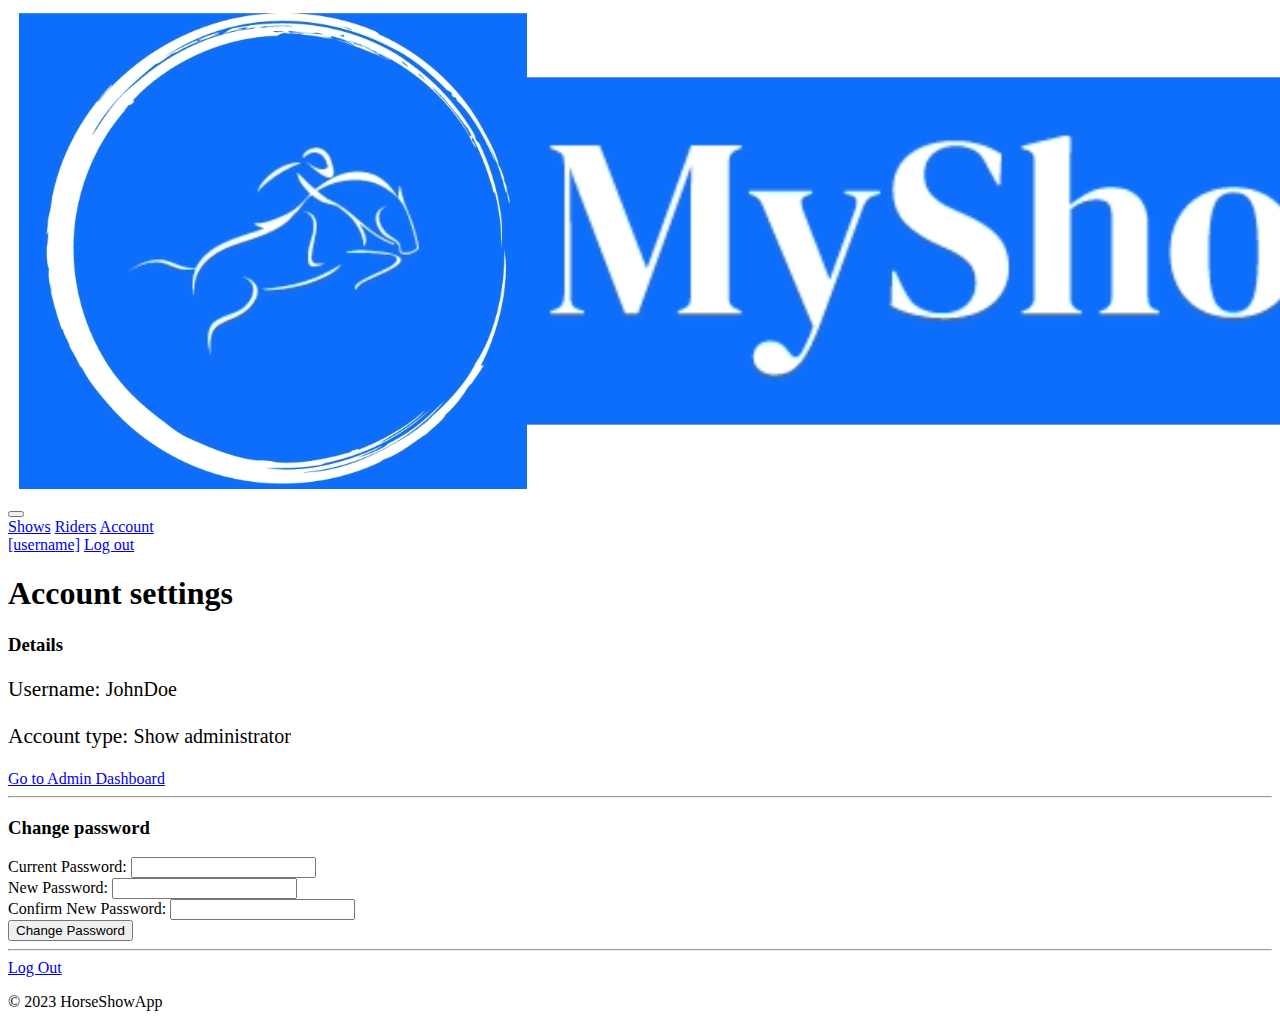
<file: account.html>
<!DOCTYPE html>
<html lang="en">
<head>
    <meta charset="utf-8">
    <meta name="viewport" content="width=device-width, initial-scale=1">
    <title>Account Settings - MyShowPro</title>
    <link href="https://cdn.jsdelivr.net/npm/bootstrap@5.3.2/dist/css/bootstrap.min.css" rel="stylesheet" integrity="sha384-T3c6CoIi6uLrA9TneNEoa7RxnatzjcDSCmG1MXxSR1GAsXEV/Dwwykc2MPK8M2HN" crossorigin="anonymous">
    <link rel="stylesheet" href="https://cdn.jsdelivr.net/npm/bootstrap-icons@1.5.0/font/bootstrap-icons.css">
    <link rel="icon" href="img/circle_w_horse.png">
</head>
<body class="bg-dark text-light">
    <script src="https://cdn.jsdelivr.net/npm/bootstrap@5.3.2/dist/js/bootstrap.bundle.min.js" integrity="sha384-C6RzsynM9kWDrMNeT87bh95OGNyZPhcTNXj1NW7RuBCsyN/o0jlpcV8Qyq46cDfL" crossorigin="anonymous"></script>

    <nav class="navbar navbar-expand-sm sticky-top bg-primary">
        <div class="container-fluid">
            <a class="navbar-brand text-light" href="index.html" style="width: 175px;">
                <img class="img-fluid" src="img/banner_w_logo.png" alt="MyShowPro logo">
            </a>
            <button class="navbar-toggler" type="button" data-bs-toggle="collapse" data-bs-target="#navbarNav">
                <span class="navbar-toggler-icon"></span>
            </button>
            <div class="collapse navbar-collapse" id="navbarNav">
                <div class="navbar-nav">
                    <a class="btn btn-primary text-light" href="shows.html">Shows</a>
                    <a class="btn btn-primary text-light" href="riders.html">Riders</a>
                    <a class="btn btn-primary text-light active" href="#">Account</a>
                </div>
            </div>
            <a href="account.html" class="btn btn-primary text-light">[username]</a>
            <a href="index.html" class="btn btn-light text-primary">Log out</a>
        </div>
    </nav>

    <div class="container-fluid p-5 bg-dark text-center text-bg-primary">
        <h1 class="fw-bold">Account settings</h1>
    </div>

    <!-- Content -->
    <div class="container mt-4">
        <div class="container w-75">
            <h3 class="fw-bold">Details</h3>
            <div class="mb-3">
                <p style="font-size: 16pt;">Username: <span style="font-size: 15pt;">JohnDoe</span></p>
            </div>
            <div class="mb-3">
                <p style="font-size: 16pt;">Account type: <span style="font-size: 15pt;">Show administrator</span></p>
            </div>
            <a href="admin.html" class="btn btn-primary text-light">Go to Admin Dashboard</a>
            <hr>
            <h3 class="fw-bold">Change password</h3>
            <div class="mb-3">
                <label for="currentPassword" class="form-label ">Current Password:</label>
                <input type="password" class="form-control" id="currentPassword">
            </div>
            <div class="mb-3">
                <label for="newPassword" class="form-label">New Password:</label>
                <input type="password" class="form-control" id="newPassword">
            </div>
            <div class="mb-3">
                <label for="confirmPassword" class="form-label">Confirm New Password:</label>
                <input type="password" class="form-control" id="confirmPassword">
            </div>
            <button type="submit" class="btn btn-primary">Change Password</button>
            <hr>
            <div class="text-center">
                <a href="index.html" class="btn btn-danger w-100">Log Out</a>
            </div>
        </div>
    </div>

    <footer class="bg-dark text-white py-3 text-center">
        <div class="container">
            <p>&copy; 2023 HorseShowApp</p>
        </div>
    </footer>

</body>
</html>
</file>
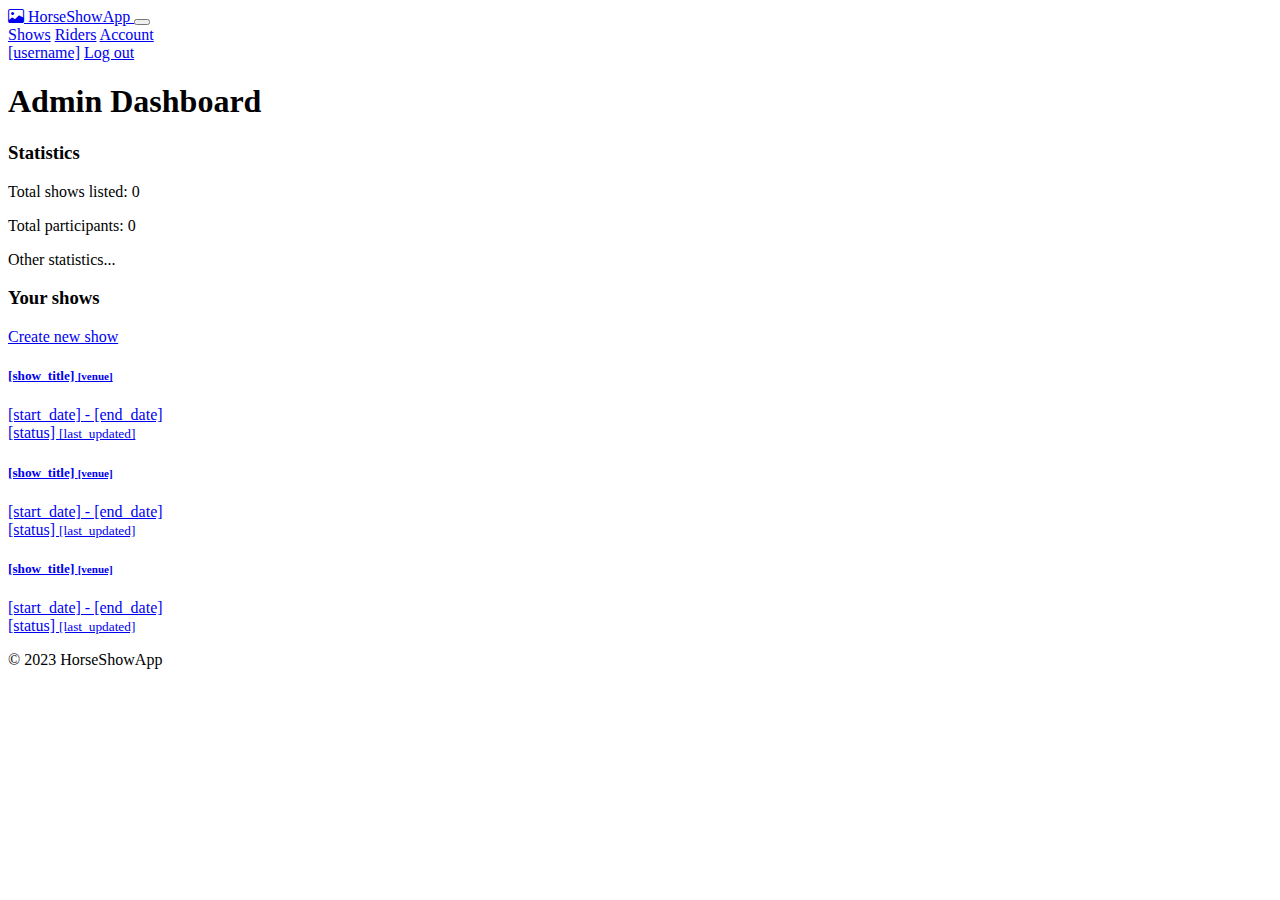
<file: admin.html>
<!DOCTYPE html>
<html lang="en">
<head>
    <meta charset="utf-8">
    <meta name="viewport" content="width=device-width, initial-scale=1">
    <title>Admin Dashboard - MyShowPro</title>
    <link href="https://cdn.jsdelivr.net/npm/bootstrap@5.3.2/dist/css/bootstrap.min.css" rel="stylesheet" integrity="sha384-T3c6CoIi6uLrA9TneNEoa7RxnatzjcDSCmG1MXxSR1GAsXEV/Dwwykc2MPK8M2HN" crossorigin="anonymous">
    <link rel="stylesheet" href="https://cdn.jsdelivr.net/npm/bootstrap-icons@1.5.0/font/bootstrap-icons.css">
    <link rel="icon" href="img/circle_w_horse.png">
</head>
<body class="bg-dark">
    <script src="https://cdn.jsdelivr.net/npm/bootstrap@5.3.2/dist/js/bootstrap.bundle.min.js" integrity="sha384-C6RzsynM9kWDrMNeT87bh95OGNyZPhcTNXj1NW7RuBCsyN/o0jlpcV8Qyq46cDfL" crossorigin="anonymous"></script>
    
    <nav class="navbar navbar-expand-sm sticky-top bg-primary">
        <div class="container-fluid">
            <a class="navbar-brand text-light" href="index.html">
                <i class="bi-image d-inline-block align-text-top"> </i>
                HorseShowApp
            </a>
            <button class="navbar-toggler" type="button" data-bs-toggle="collapse" data-bs-target="#navbarNav">
                <span class="navbar-toggler-icon"></span>
            </button>
            <div class="collapse navbar-collapse" id="navbarNav">
                <div class="navbar-nav">
                    <a class="nav-link text-light" href="shows.html">Shows</a>
                    <a class="nav-link text-light" href="riders.html">Riders</a>
                    <a class="nav-link text-light" href="account.html">Account</a>
                </div>
            </div>
            <a href="account.html" class="btn btn-primary text-light">[username]</a>
            <a href="index.html" class="btn btn-light text-primary">Log out</a>
        </div>
    </nav>

    <div class="container-fluid p-5 bg-dark text-center text-bg-primary">
        <h1 class="fw-bold">Admin Dashboard</h1>
    </div>

    <div class="container w-75 p-0 text-light">
        <h3>Statistics</h3>
        <p>Total shows listed: 0</p>
        <p>Total participants: 0</p>
        <p>Other statistics...</p>
    </div>

    <div class="container w-75 p-0 pb-1">
        <div class="row">
            <div class="col text-light align-self-center"><h3>Your shows</h3></div>
            <div class="col">
                <a href="new_show.html" class="btn btn-primary text-light float-end">Create new show</a>
            </div>
        </div>
    </div>
    <div class="row justify-content-center mb-2">
        <div class="card w-75 bg-secondary p-0">
            <a href="show_details.html" class="link-underline link-underline-opacity-0">
                <div class="card-body text-light">
                    <h5 class="card-title" style="font-weight: bold;">
                        [show_title]
                        <small class="text-light opacity-75">[venue]</small>
                    </h5>
                    <p class="card-text">
                        [start_date] - [end_date]<br>
                        [status]
                        <small class="text-light opacity-75">[last_updated]</small>
                    </p>
                </div>
            </a>
        </div>
    </div>
    <div class="row justify-content-center mb-2">
        <div class="card w-75 bg-secondary p-0">
            <a href="show_details.html" class="link-underline link-underline-opacity-0">
                <div class="card-body text-light">
                    <h5 class="card-title" style="font-weight: bold;">
                        [show_title]
                        <small class="text-light opacity-75">[venue]</small>
                    </h5>
                    <p class="card-text">
                        [start_date] - [end_date]<br>
                        [status]
                        <small class="text-light opacity-75">[last_updated]</small>
                    </p>
                </div>
            </a>
        </div>
    </div>
    <div class="row justify-content-center mb-2">
        <div class="card w-75 bg-secondary p-0">
            <a href="show_details.html" class="link-underline link-underline-opacity-0">
                <div class="card-body text-light">
                    <h5 class="card-title" style="font-weight: bold;">
                        [show_title]
                        <small class="text-light opacity-75">[venue]</small>
                    </h5>
                    <p class="card-text">
                        [start_date] - [end_date]<br>
                        [status]
                        <small class="text-light opacity-75">[last_updated]</small>
                    </p>
                </div>
            </a>
        </div>
    </div>

    <footer class="bg-dark text-white py-3 text-center">
        <div class="container">
            <p>&copy; 2023 HorseShowApp</p>
        </div>
    </footer>
</body>
</html>
</file>
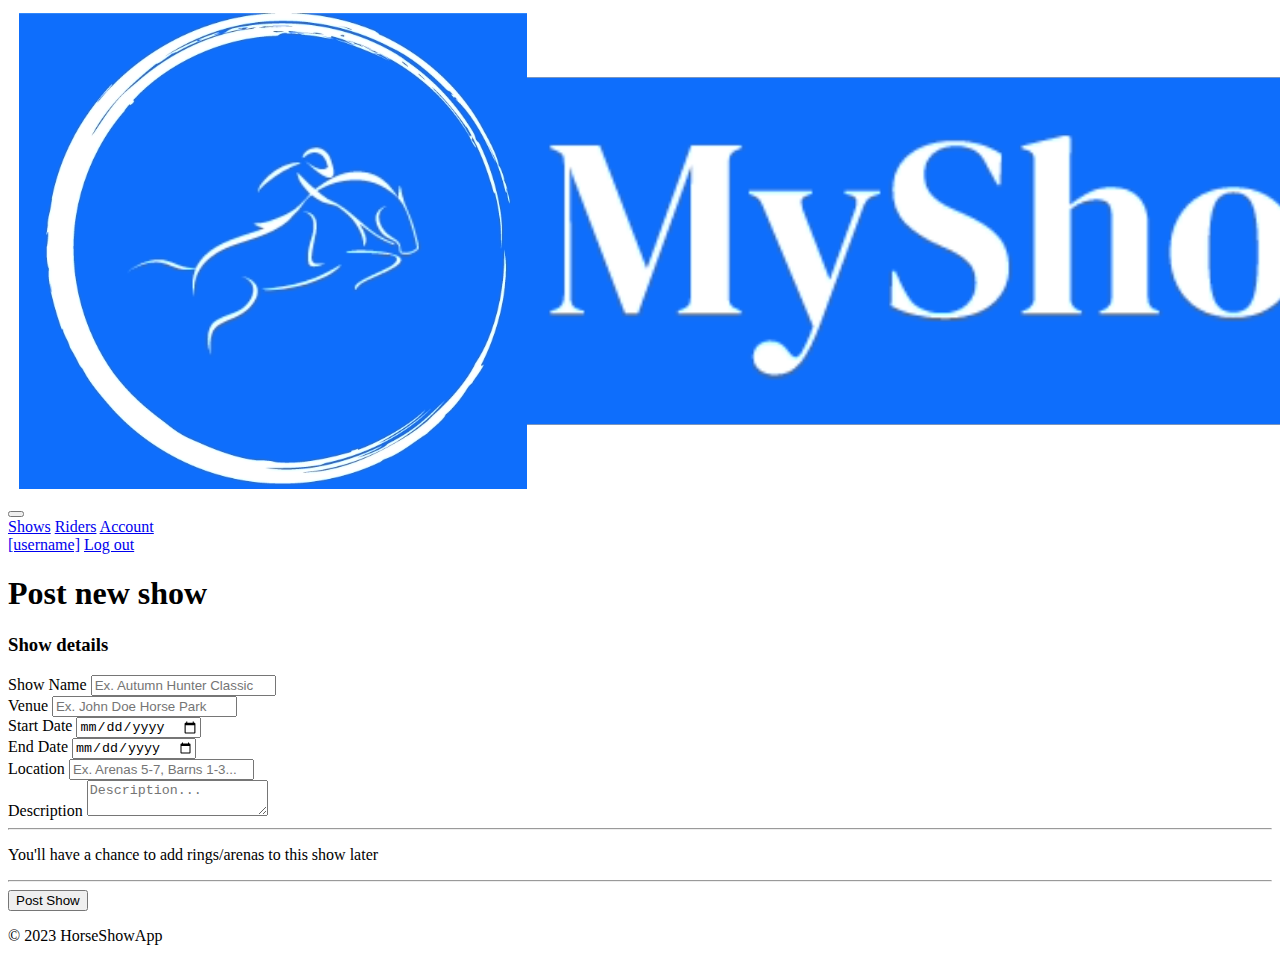
<file: new_show.html>
<!DOCTYPE html>
<html lang="en">
<head>
    <meta charset="utf-8">
    <meta name="viewport" content="width=device-width, initial-scale=1">
    <title>Post New Show - MyShowPro</title>
    <link href="https://cdn.jsdelivr.net/npm/bootstrap@5.3.2/dist/css/bootstrap.min.css" rel="stylesheet" integrity="sha384-T3c6CoIi6uLrA9TneNEoa7RxnatzjcDSCmG1MXxSR1GAsXEV/Dwwykc2MPK8M2HN" crossorigin="anonymous">
    <link rel="stylesheet" href="https://cdn.jsdelivr.net/npm/bootstrap-icons@1.5.0/font/bootstrap-icons.css">
    <script src="js/addShow.js" defer></script>
    <link rel="icon" href="img/circle_w_horse.png">
</head>
<body class="bg-dark text-light">
    <script src="https://cdn.jsdelivr.net/npm/bootstrap@5.3.2/dist/js/bootstrap.bundle.min.js" integrity="sha384-C6RzsynM9kWDrMNeT87bh95OGNyZPhcTNXj1NW7RuBCsyN/o0jlpcV8Qyq46cDfL" crossorigin="anonymous"></script>

    <nav class="navbar navbar-expand-sm sticky-top bg-primary">
        <div class="container-fluid">
            <a class="navbar-brand text-light" href="index.html" style="width: 175px;">
                <img class="img-fluid" src="img/banner_w_logo.png" alt="MyShowPro logo">
            </a>
            <button class="navbar-toggler" type="button" data-bs-toggle="collapse" data-bs-target="#navbarNav">
                <span class="navbar-toggler-icon"></span>
            </button>
            <div class="collapse navbar-collapse" id="navbarNav">
                <div class="navbar-nav">
                    <a class="btn btn-primary text-light" href="shows.html">Shows</a>
                    <a class="btn btn-primary text-light" href="riders.html">Riders</a>
                    <a class="btn btn-primary text-light active" href="account.html">Account</a>
                </div>
            </div>
            <a href="account.html" class="btn btn-primary text-light">[username]</a>
            <a href="index.html" class="btn btn-light text-primary">Log out</a>
        </div>
    </nav>

    <div class="container-fluid p-5 bg-dark text-center text-bg-primary">
        <h1 class="fw-bold">Post new show</h1>
    </div>

    <!-- Content -->
    <div class="container mt-4">
        <div class="container w-75">
            <h3 class="fw-bold">Show details</h3>
            <form id="showForm" method="post" action="http://10.16.14.104/~nathan/data-service/add-show.php">
                <div class="mb-3">
                    <label for="title" class="form-label">Show Name</label>
                    <input type="text" class="form-control" id="title" name="title" placeholder="Ex. Autumn Hunter Classic">
                </div>
                <div class="mb-3">
                    <label for="venue" class="form-label">Venue</label>
                    <input type="text" class="form-control" id="venue" name="venue" placeholder="Ex. John Doe Horse Park">
                </div>
                <div class="row">
                    <div class="col mb-3">
                        <label for="startDate" class="form-label">Start Date</label>
                        <input type="date" class="form-control" id="startDate" name="startDate">
                    </div>
                    <div class="col mb-3">
                        <label for="endDate" class="form-label">End Date</label>
                        <input type="date" class="form-control" id="endDate" name="endDate">
                    </div>
                </div>
                <div class="mb-3">
                    <label for="location" class="form-label">Location</label>
                    <input type="text" class="form-control" id="location" name="location" placeholder="Ex. Arenas 5-7, Barns 1-3...">
                </div>
                <div class="mb-3">
                    <label for="description" class="form-label">Description</label>
                    <!-- <input type="text" class="form-control" id="description" name="description"> -->
                    <textarea class="form-control" id="description" name="description" placeholder="Description..."></textarea>
                </div>
                <hr>
                <p>You'll have a chance to add rings/arenas to this show later</p>
                <hr id="bruh">
                <button id="submitBtn" type="submit" class="btn w-100 btn-success">Post Show</button>
            </form>
        </div>
    </div>

    <footer id="footer" class="bg-dark text-white py-3 text-center">
        <div class="container">
            <p>&copy; 2023 HorseShowApp</p>
        </div>
    </footer>

</body>
</html>
</file>
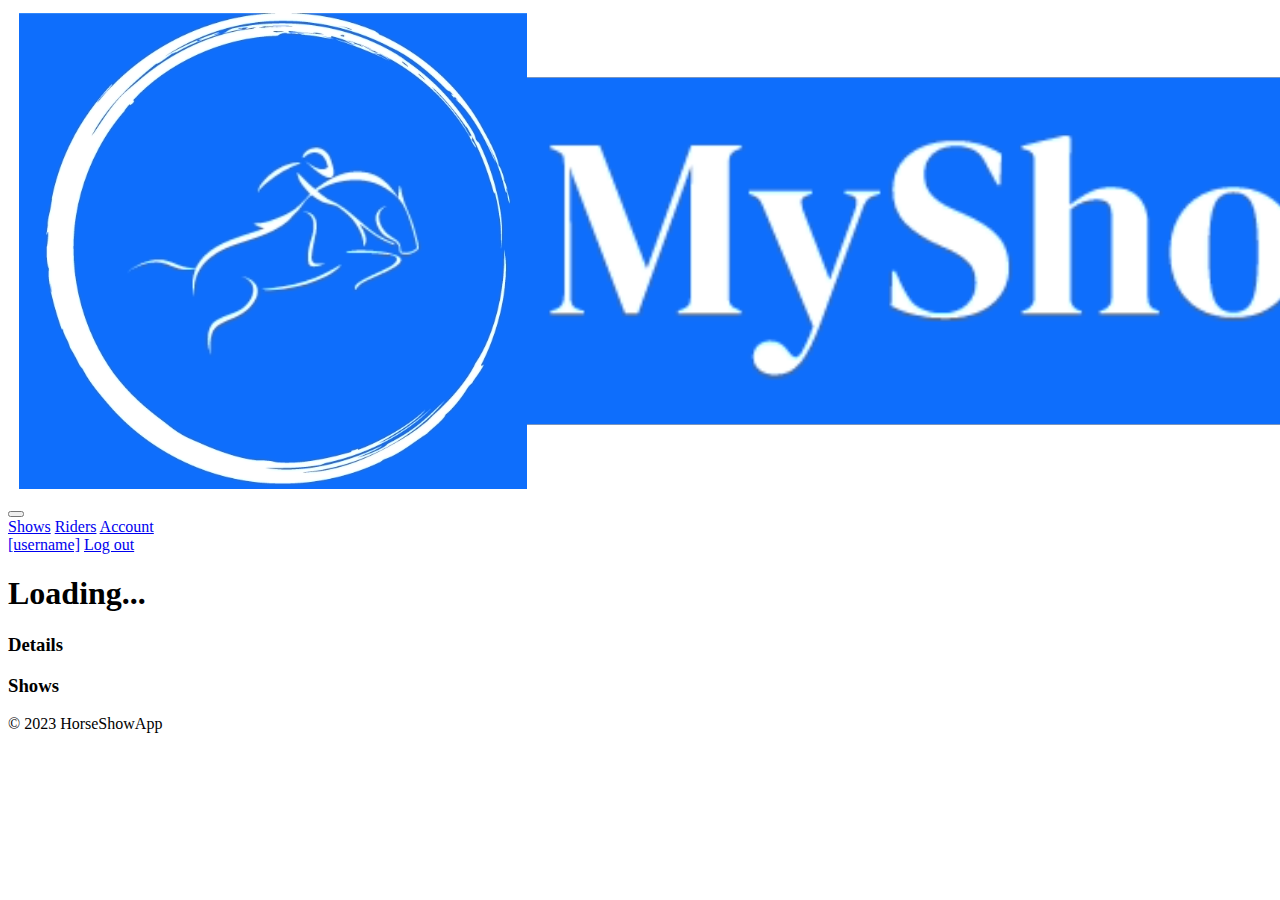
<file: rider_details.html>
<!DOCTYPE html>
<html lang="en">
<head>
    <meta charset="utf-8">
    <meta name="viewport" content="width=device-width, initial-scale=1">
    <title>[rider_name] Details - MyShowPro</title>
    <link href="https://cdn.jsdelivr.net/npm/bootstrap@5.3.2/dist/css/bootstrap.min.css" rel="stylesheet" integrity="sha384-T3c6CoIi6uLrA9TneNEoa7RxnatzjcDSCmG1MXxSR1GAsXEV/Dwwykc2MPK8M2HN" crossorigin="anonymous">
    <link rel="stylesheet" href="https://cdn.jsdelivr.net/npm/bootstrap-icons@1.5.0/font/bootstrap-icons.css">
    <link rel="icon" href="img/circle_w_horse.png">
    <script src="js/getRiderDetails.js"></script>
</head>
<body class="bg-dark">
    <script src="https://cdn.jsdelivr.net/npm/bootstrap@5.3.2/dist/js/bootstrap.bundle.min.js" integrity="sha384-C6RzsynM9kWDrMNeT87bh95OGNyZPhcTNXj1NW7RuBCsyN/o0jlpcV8Qyq46cDfL" crossorigin="anonymous"></script>
    
    <nav class="navbar navbar-expand-sm sticky-top bg-primary">
        <div class="container-fluid">
            <a class="navbar-brand text-light" href="index.html" style="width: 175px;">
                <img class="img-fluid" src="img/banner_w_logo.png" alt="MyShowPro logo">
            </a>
            <button class="navbar-toggler" type="button" data-bs-toggle="collapse" data-bs-target="#navbarNav">
                <span class="navbar-toggler-icon"></span>
            </button>
            <div class="collapse navbar-collapse" id="navbarNav">
                <div class="navbar-nav">
                    <a class="btn btn-primary text-light" href="shows.html">Shows</a>
                    <a class="btn btn-primary active text-light" href="riders.html">Riders</a>
                    <a class="btn btn-primary text-light" href="account.html">Account</a>
                </div>
            </div>
            <a href="account.html" class="btn btn-primary text-light">[username]</a>
            <a href="index.html" class="btn btn-light text-primary">Log out</a>
        </div>
    </nav>

    <div class="container-fluid p-5 bg-dark text-center text-bg-primary">
        <h1 id="title" class="fw-bold">Loading...</h1>
    </div>

    <div id="details" class="container w-75 text-light p-0">
        <h3 class="fw-bold">Details</h3>
    </div>
    <div class="container w-75 text-light p-0">
        <h3 class="fw-bold">Shows</h3>
    </div>
    
    <!-- Cards -->

    <footer class="bg-dark text-white py-3 text-center">
        <div class="container">
            <p>&copy; 2023 HorseShowApp</p>
        </div>
    </footer>
</body>
</html>
</file>
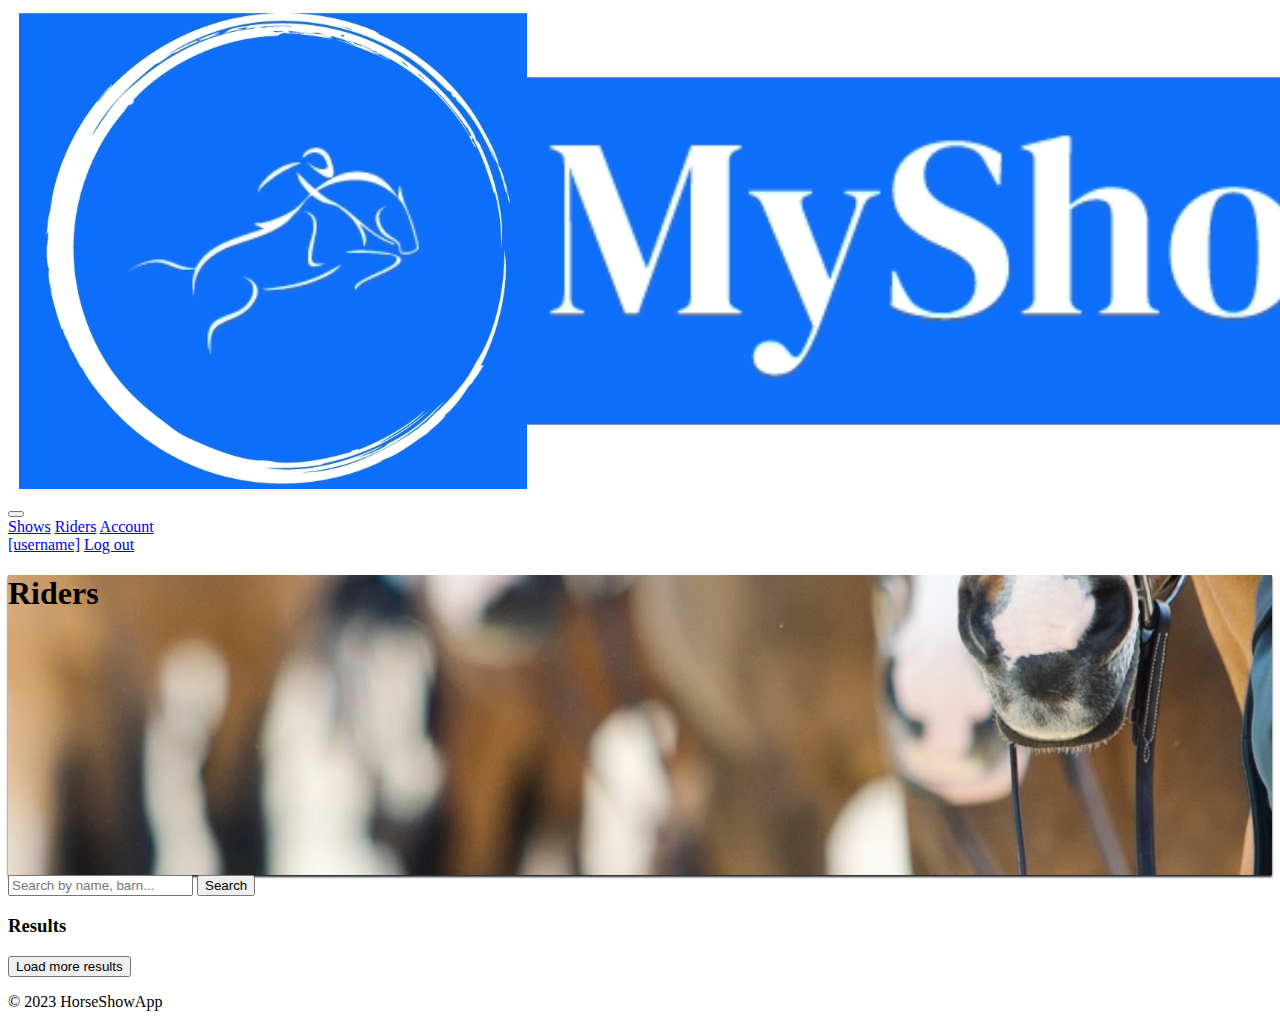
<file: riders.html>
<!DOCTYPE html>
<html lang="en">
<head>
    <meta charset="utf-8">
    <meta name="viewport" content="width=device-width, initial-scale=1">
    <title>Riders - MyShowPro</title>
    <link href="https://cdn.jsdelivr.net/npm/bootstrap@5.3.2/dist/css/bootstrap.min.css" rel="stylesheet" integrity="sha384-T3c6CoIi6uLrA9TneNEoa7RxnatzjcDSCmG1MXxSR1GAsXEV/Dwwykc2MPK8M2HN" crossorigin="anonymous">
    <link rel="stylesheet" href="https://cdn.jsdelivr.net/npm/bootstrap-icons@1.5.0/font/bootstrap-icons.css">
    <link rel="stylesheet" href="styles.css">
    <script src="js/addRiderCards.js" defer></script>
    <link rel="icon" href="img/circle_w_horse.png">
</head>
<body class="bg-dark">
    <script src="https://cdn.jsdelivr.net/npm/bootstrap@5.3.2/dist/js/bootstrap.bundle.min.js" integrity="sha384-C6RzsynM9kWDrMNeT87bh95OGNyZPhcTNXj1NW7RuBCsyN/o0jlpcV8Qyq46cDfL" crossorigin="anonymous"></script>
    
    <nav class="navbar navbar-expand-sm sticky-top bg-primary">
        <div class="container-fluid">
            <a class="navbar-brand text-light" href="shows.html" style="width: 175px;">
                <img class="img-fluid" src="img/banner_w_logo.png" alt="MyShowPro logo">
            </a>
            <button class="navbar-toggler" type="button" data-bs-toggle="collapse" data-bs-target="#navbarNav">
                <span class="navbar-toggler-icon"></span>
            </button>
            <div class="collapse navbar-collapse" id="navbarNav">
                <div class="navbar-nav">
                    <a class="btn btn-primary text-light" href="shows.html">Shows</a>
                    <a class="btn btn-primary text-light active" href="#">Riders</a>
                    <a class="btn btn-primary text-light" href="account.html">Account</a>
                </div>
            </div>
            <a href="account.html" class="btn btn-primary text-light">[username]</a>
            <a href="index.html" class="btn btn-light text-primary">Log out</a>
        </div>
    </nav>

    <div id="header" class="container-fluid p-5 bg-dark text-center text-bg-primary d-flex align-items-center justify-content-center" style="background-image: url(img/riders.jpg);">
        <h1 class="fw-bold">Riders</h1>
    </div>
    <div class="row justify-content-center">
        <form class="d-flex w-75 p-2" role="search">
            <input class="form-control me-2 bg-body-tertiary" type="search" placeholder="Search by name, barn...">
            <button class="btn bg-primary text-light" type="submit">Search</button>
        </form>
    </div>

    <!-- Cards -->
    <div class="container w-75 text-light p-0"><h3>Results</h3></div>
    <!-- Dynamically populated from addRiderCards.js -->

    <div id="buttonContainer" class="text-center">
        <button id="loadButton" class="btn btn-primary text-light">Load more results</button>
    </div>

    <footer class="bg-dark text-white py-3 text-center">
        <div class="container">
            <p>&copy; 2023 HorseShowApp</p>
        </div>
    </footer>
</body>
</html>
</file>
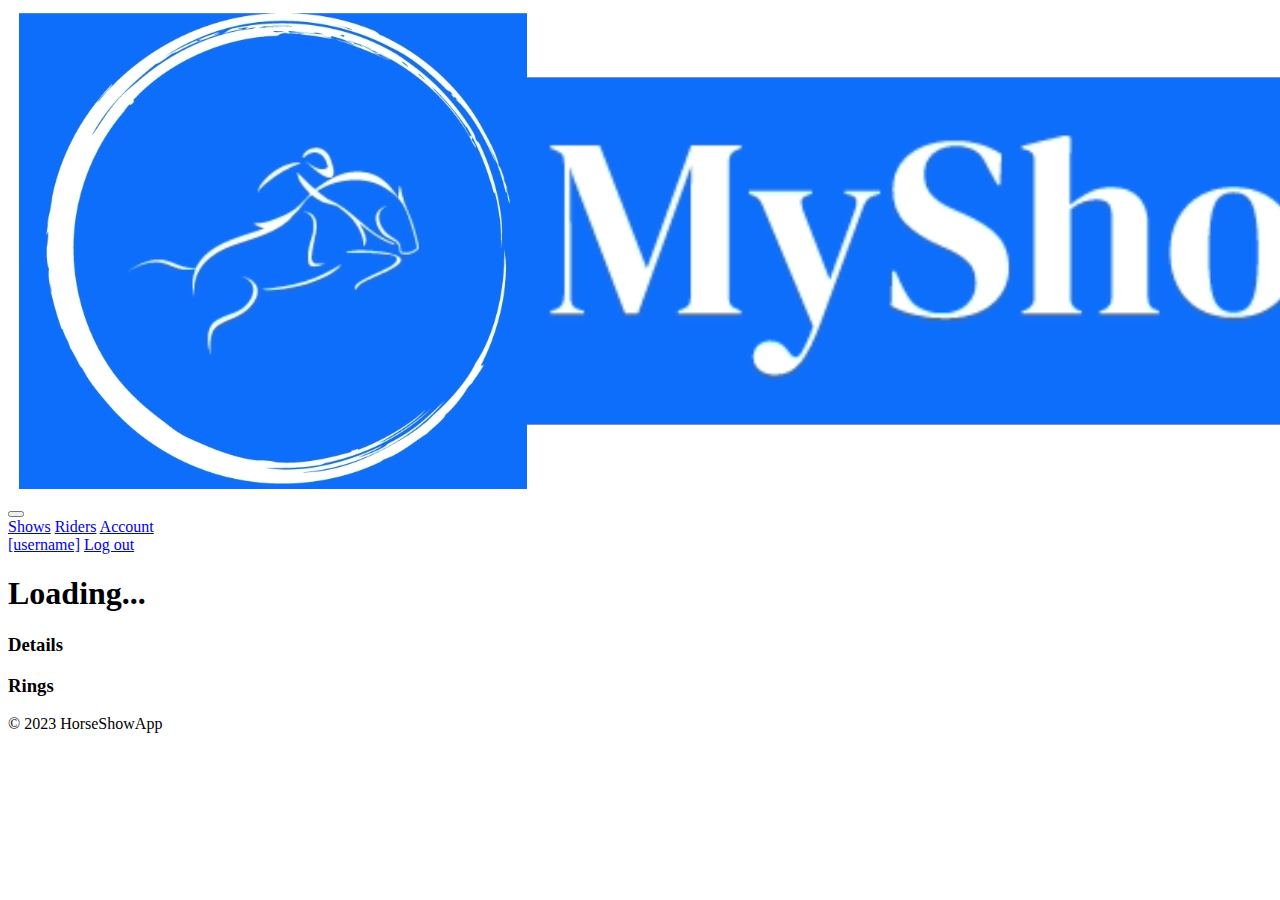
<file: show_details.html>
<!DOCTYPE html>
<html lang="en">
<head>
    <meta charset="utf-8">
    <meta name="viewport" content="width=device-width, initial-scale=1">
    <title>[show_title] Details - MyShowPro</title>
    <link href="https://cdn.jsdelivr.net/npm/bootstrap@5.3.2/dist/css/bootstrap.min.css" rel="stylesheet" integrity="sha384-T3c6CoIi6uLrA9TneNEoa7RxnatzjcDSCmG1MXxSR1GAsXEV/Dwwykc2MPK8M2HN" crossorigin="anonymous">
    <link rel="stylesheet" href="https://cdn.jsdelivr.net/npm/bootstrap-icons@1.5.0/font/bootstrap-icons.css">
    <link rel="icon" href="img/circle_w_horse.png">
    <script src="js/getShowDetails.js" defer></script>
</head>
<body class="bg-dark">
    <script src="https://cdn.jsdelivr.net/npm/bootstrap@5.3.2/dist/js/bootstrap.bundle.min.js" integrity="sha384-C6RzsynM9kWDrMNeT87bh95OGNyZPhcTNXj1NW7RuBCsyN/o0jlpcV8Qyq46cDfL" crossorigin="anonymous"></script>
    
    <nav class="navbar navbar-expand-sm sticky-top bg-primary">
        <div class="container-fluid">
            <a class="navbar-brand text-light" href="index.html" style="width: 175px;">
                <img class="img-fluid" src="img/banner_w_logo.png" alt="MyShowPro logo">
            </a>
            <button class="navbar-toggler" type="button" data-bs-toggle="collapse" data-bs-target="#navbarNav">
                <span class="navbar-toggler-icon"></span>
            </button>
            <div class="collapse navbar-collapse" id="navbarNav">
                <div class="navbar-nav">
                    <a class="btn btn-primary active text-light" href="shows.html">Shows</a>
                    <a class="btn btn-primary text-light" href="riders.html">Riders</a>
                    <a class="btn btn-primary text-light" href="account.html">Account</a>
                </div>
            </div>
            <a href="account.html" class="btn btn-primary text-light">[username]</a>
            <a href="index.html" class="btn btn-light text-primary">Log out</a>
        </div>
    </nav>

    <div class="container-fluid p-5 bg-dark text-center text-bg-primary">
        <h1 id="title" class="fw-bold">Loading...</h1>
    </div>

    <div id="details" class="container w-75 text-light p-0">
        <h3 class="fw-bold">Details</h3>
    </div>
    <div class="container w-75 text-light p-0">
        <h3 class="fw-bold">Rings</h3>
    </div>
    
    <!-- Cards -->
    <!-- Dynamically populated from getShowDetails.js -->

    <footer class="bg-dark text-white py-3 text-center">
        <div class="container">
            <p>&copy; 2023 HorseShowApp</p>
        </div>
    </footer>
</body>
</html>
</file>
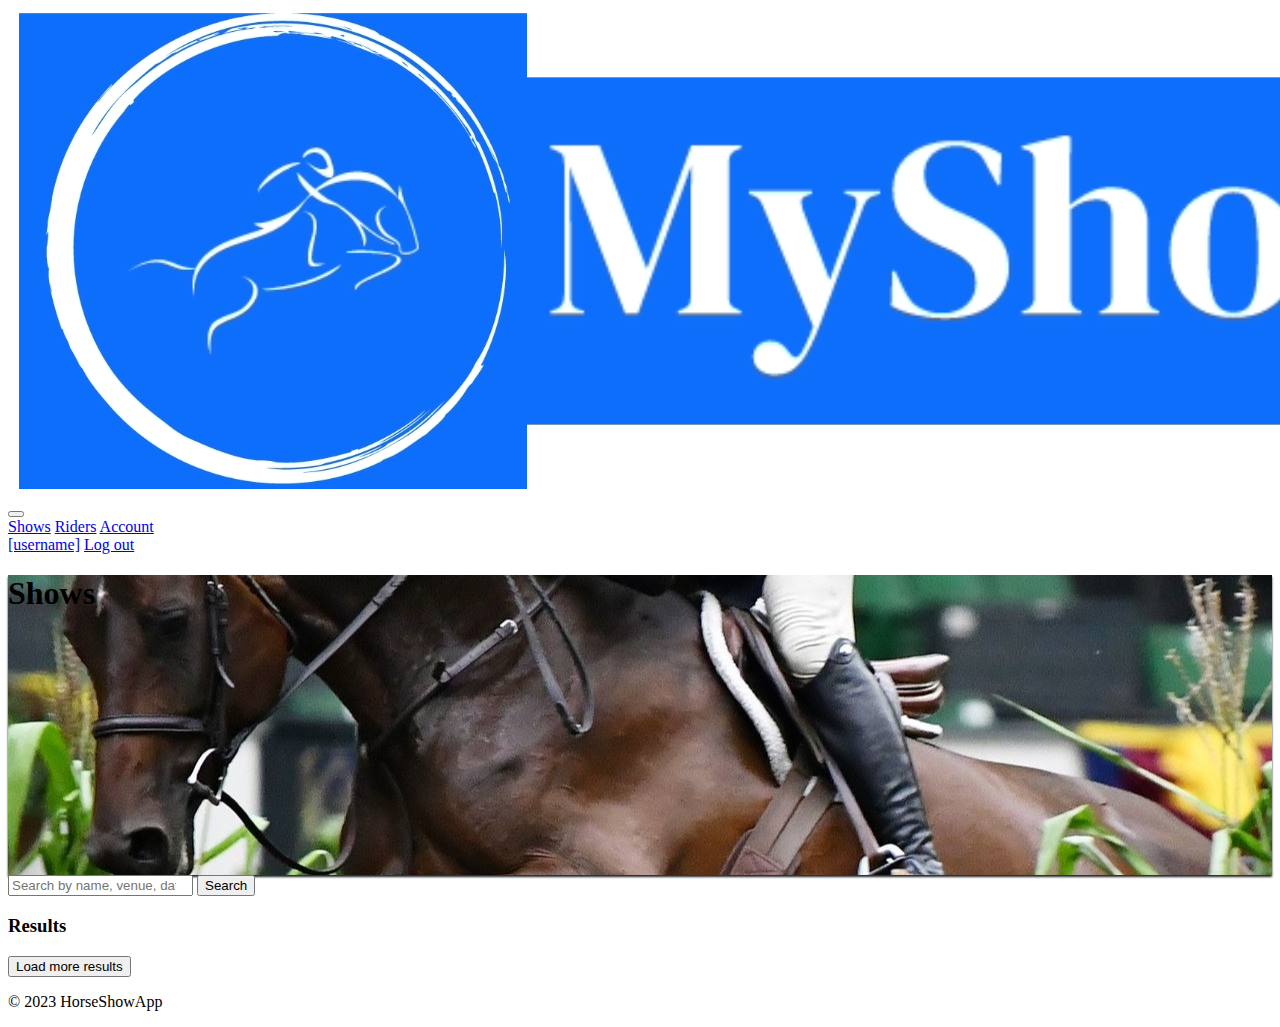
<file: shows.html>
<!DOCTYPE html>
<html lang="en">
<head>
    <meta charset="utf-8">
    <meta name="viewport" content="width=device-width, initial-scale=1">
    <title>Shows - MyShowPro</title>
    <link href="https://cdn.jsdelivr.net/npm/bootstrap@5.3.2/dist/css/bootstrap.min.css" rel="stylesheet" integrity="sha384-T3c6CoIi6uLrA9TneNEoa7RxnatzjcDSCmG1MXxSR1GAsXEV/Dwwykc2MPK8M2HN" crossorigin="anonymous">
    <link rel="stylesheet" href="https://cdn.jsdelivr.net/npm/bootstrap-icons@1.5.0/font/bootstrap-icons.css">
    <link rel="stylesheet" href="styles.css">
    <script src="js/addShowCards.js" defer></script>
    <link rel="icon" href="img/circle_w_horse.png">
</head>
<body class="bg-dark">
    <script src="https://cdn.jsdelivr.net/npm/bootstrap@5.3.2/dist/js/bootstrap.bundle.min.js" integrity="sha384-C6RzsynM9kWDrMNeT87bh95OGNyZPhcTNXj1NW7RuBCsyN/o0jlpcV8Qyq46cDfL" crossorigin="anonymous"></script>
    
    <nav class="navbar navbar-expand-sm sticky-top bg-primary">
        <div class="container-fluid">
            <a class="navbar-brand text-light" href="index.html" style="width: 175px;">
                <img class="img-fluid" src="img/banner_w_logo.png" alt="MyShowPro logo">
            </a>
            <button class="navbar-toggler" type="button" data-bs-toggle="collapse" data-bs-target="#navbarNav">
                <span class="navbar-toggler-icon"></span>
            </button>
            <div class="collapse navbar-collapse" id="navbarNav">
                <div class="navbar-nav">
                    <a class="btn btn-primary active text-light" href="#">Shows</a>
                    <a class="btn btn-primary text-light" href="riders.html">Riders</a>
                    <a class="btn btn-primary text-light" href="account.html">Account</a>
                </div>
            </div>
            <a href="account.html" class="btn btn-primary text-light">[username]</a>
            <a href="index.html" class="btn btn-light text-primary">Log out</a>
        </div>
    </nav>

    <div id="header" class="container-fluid p-5 bg-dark text-center text-bg-primary d-flex align-items-center justify-content-center" style="background-image: url(img/jump.JPG);">
        <h1 class="fw-bold">Shows</h1>
    </div>
    <div class="row justify-content-center">
        <form class="d-flex w-75 p-2" role="search">
            <input class="form-control me-2 bg-body-tertiary" type="search" placeholder="Search by name, venue, dates...">
            <button class="btn bg-primary text-light" type="submit">Search</button>
        </form>
    </div>

    <!-- Cards -->
    <div class="container w-75 text-light p-0"><h3>Results</h3></div>
    <!-- Dynamically populated from addCards.js -->

    <div id="buttonContainer" class="text-center">
        <button id="loadButton" class="btn btn-primary text-light">Load more results</button>
    </div>

    <footer class="bg-dark text-white py-3 text-center">
        <div class="container">
            <p>&copy; 2023 HorseShowApp</p>
        </div>
    </footer>
</body>
</html>
</file>
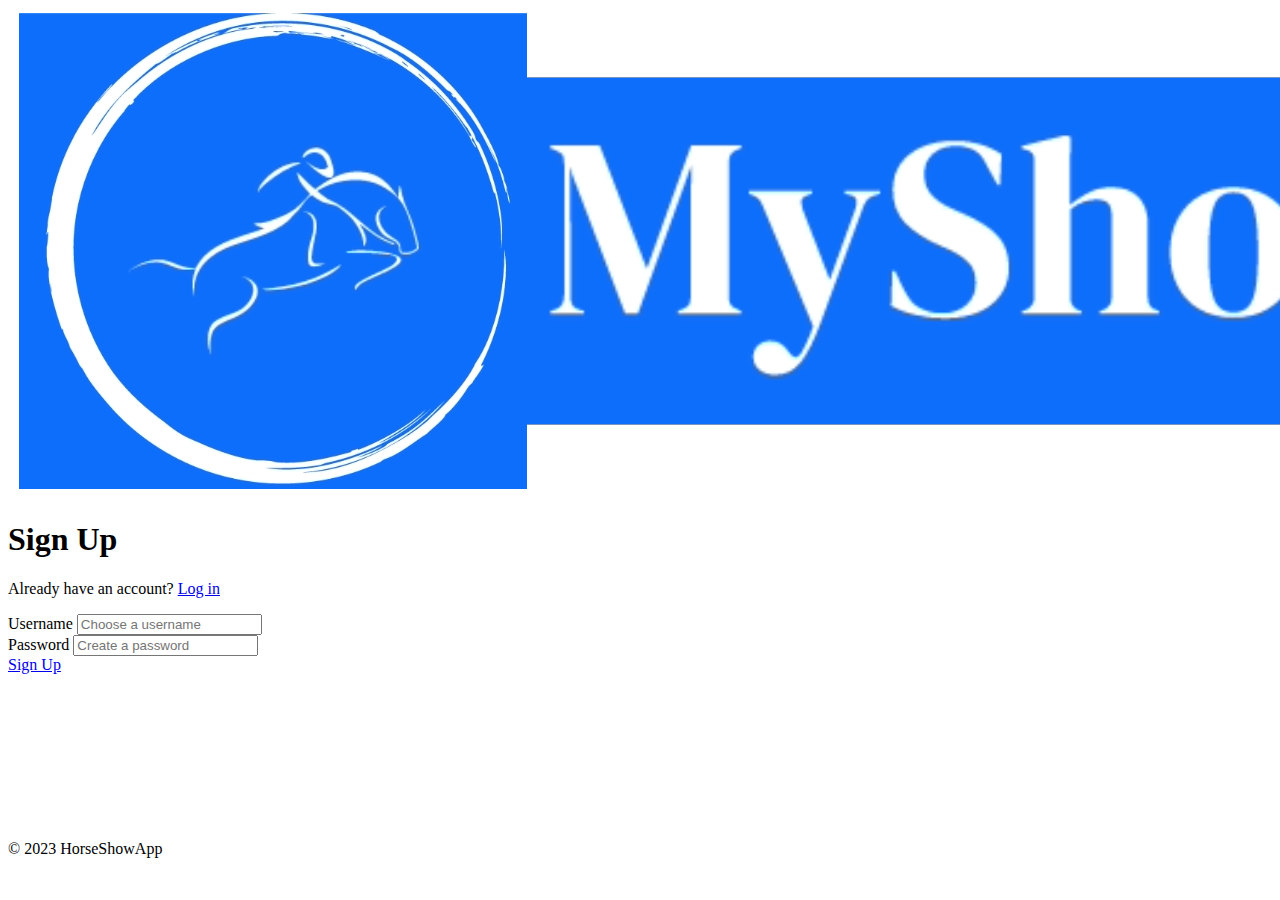
<file: signup.html>
<!DOCTYPE html>
<html lang="en">
<head>
    <meta charset="utf-8">
    <meta name="viewport" content="width=device-width, initial-scale=1">
    <title>Sign Up - MyShowPro</title>
    <link href="https://cdn.jsdelivr.net/npm/bootstrap@5.3.2/dist/css/bootstrap.min.css" rel="stylesheet" integrity="sha384-T3c6CoIi6uLrA9TneNEoa7RxnatzjcDSCmG1MXxSR1GAsXEV/Dwwykc2MPK8M2HN" crossorigin="anonymous">
    <link rel="stylesheet" href="https://cdn.jsdelivr.net/npm/bootstrap-icons@1.5.0/font/bootstrap-icons.css">
    <link rel="icon" href="img/circle_w_horse.png">
</head>
<body class="bg-dark">
    <script src="https://cdn.jsdelivr.net/npm/bootstrap@5.3.2/dist/js/bootstrap.bundle.min.js" integrity="sha384-C6RzsynM9kWDrMNeT87bh95OGNyZPhcTNXj1NW7RuBCsyN/o0jlpcV8Qyq46cDfL" crossorigin="anonymous"></script>
    
    <nav class="navbar navbar-expand-sm sticky-top bg-primary">
        <div class="container-fluid">
            <a class="navbar-brand text-light" href="index.html" style="width: 175px;">
                <img class="img-fluid" src="img/banner_w_logo.png" alt="MyShowPro logo">
            </a>
        </div>
    </nav>
    
    <div class="container-fluid p-5 bg-dark text-center text-bg-primary">
        <h1 style="font-weight: bold;">Sign Up</h1>
    </div>

    <div class="container" style="max-width: 400px;">
        <p class="text-light">Already have an account? <a href="login.html">Log in</a></p>

        <form>
            <div class="mb-3">
                <label for="signupUsername" class="form-label text-light">Username</label>
                <input type="text" class="form-control" id="signupUsername" placeholder="Choose a username">
            </div>
            <div class="mb-3">
                <label for="signupPassword" class="form-label text-light">Password</label>
                <input type="password" class="form-control" id="signupPassword" placeholder="Create a password">
            </div>
            <a href="shows.html" class="btn btn-primary">Sign Up</a>
        </form>
    </div>

    <div id="spacer" class="container" style="height: 150px;"></div>

    <footer class="bg-dark text-white py-3 text-center">
        <div class="container">
            <p>&copy; 2023 HorseShowApp</p>
        </div>
    </footer>
</body>
</html>
</file>
<file: styles.css>
#header {
    min-height: 300px;
    background-position: center;
    box-shadow: 0px 2px 2px #212529;
}

.hidden {
    display: none;
}

#invalidMsg {
    color: red;
}
</file>
